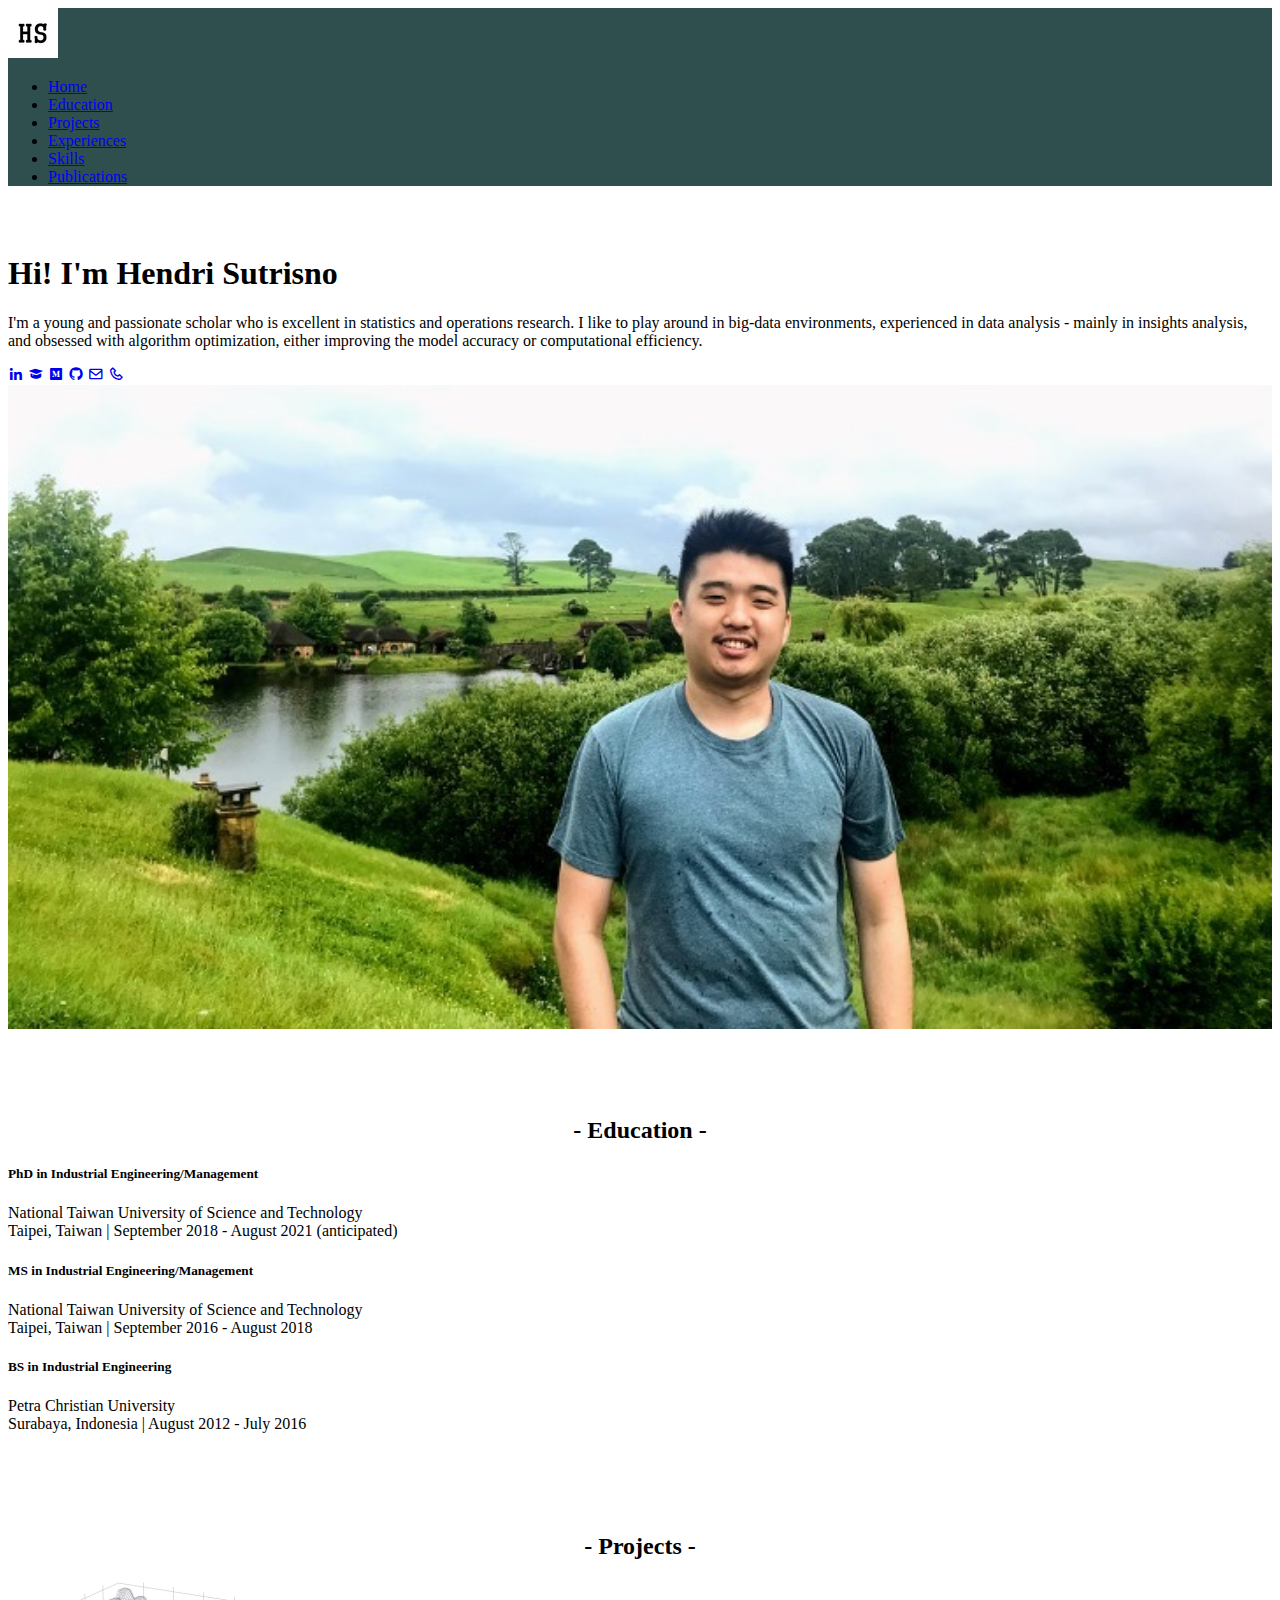
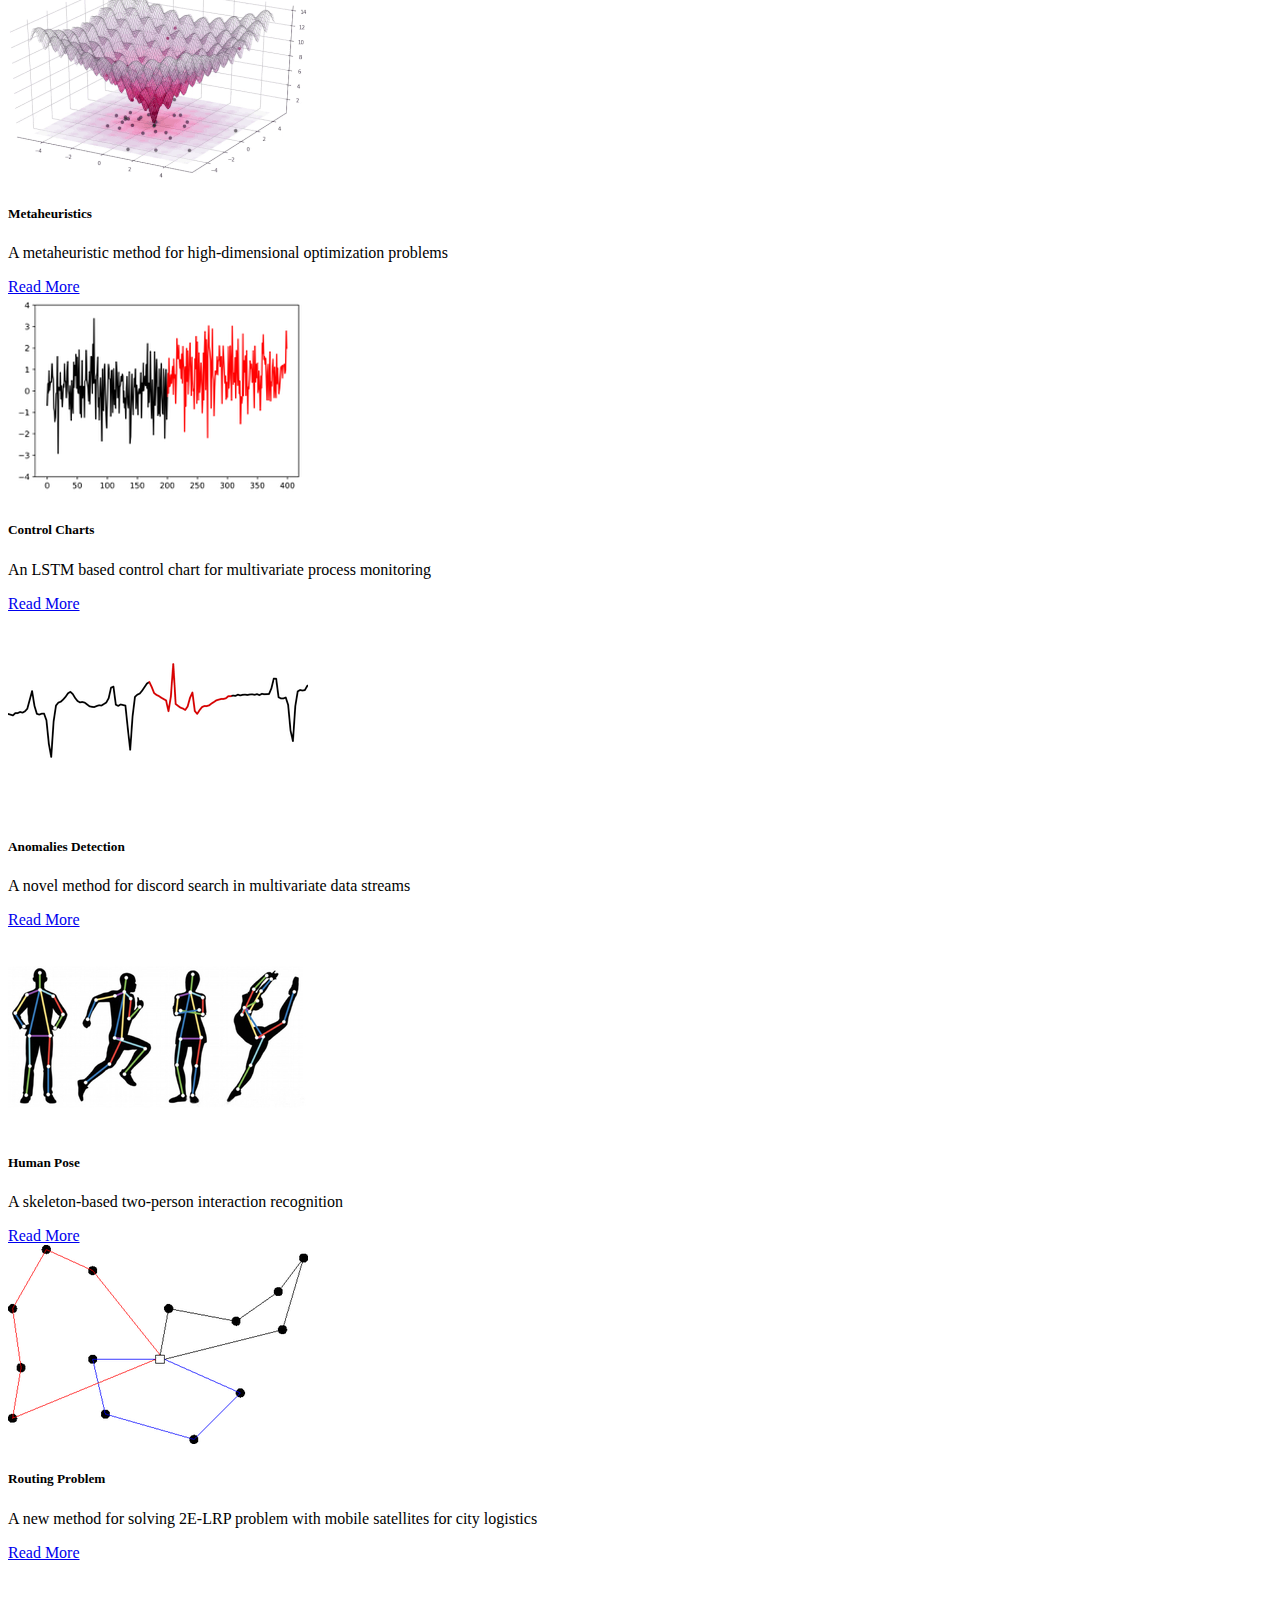
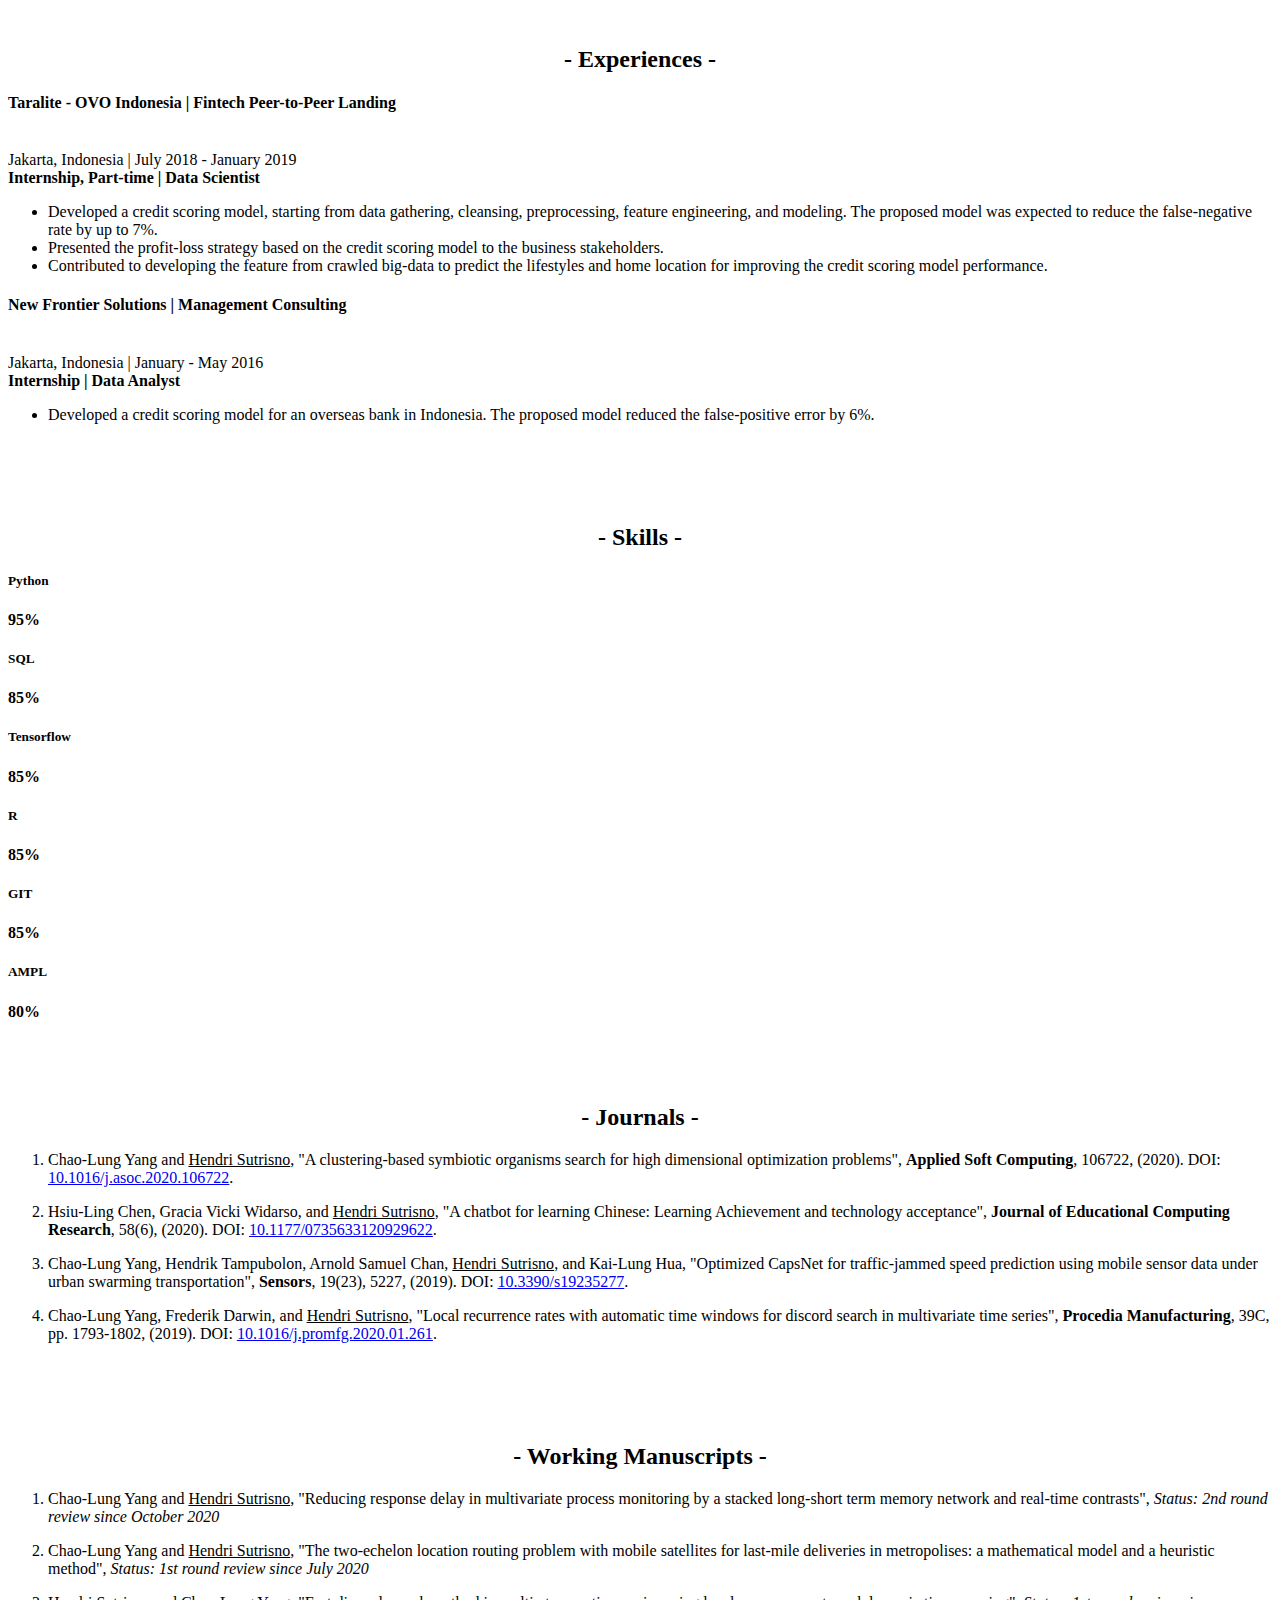
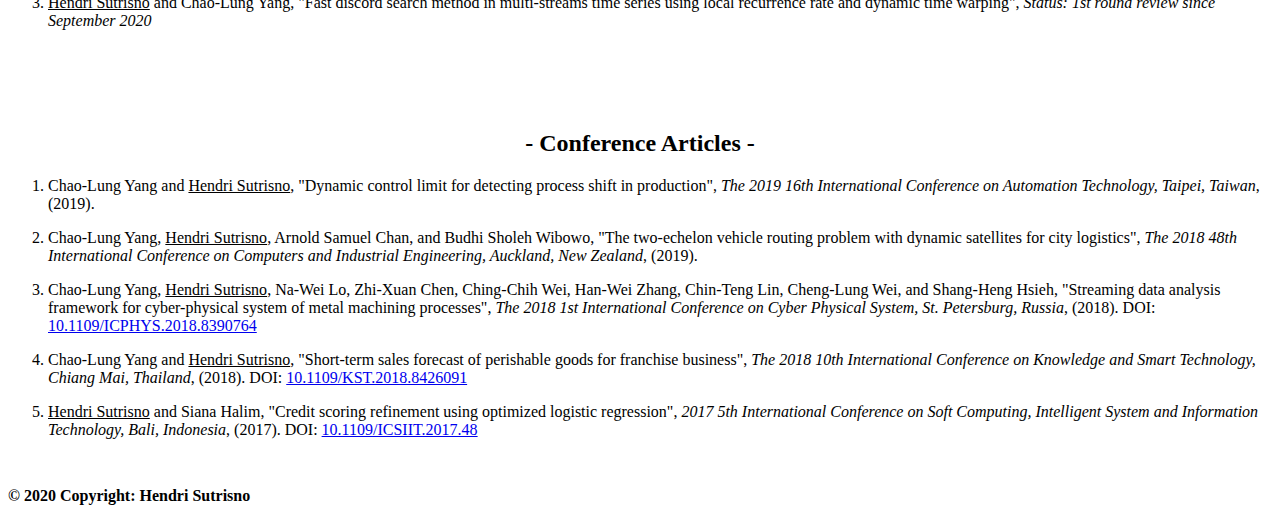
<file: index.html>
<!DOCTYPE html>
<html>
    <head>
        <!-- Global site tag (gtag.js) - Google Analytics -->
        <script async src="https://www.googletagmanager.com/gtag/js?id=G-81YQXB2JYT"></script>
        <script>
        window.dataLayer = window.dataLayer || [];
        function gtag(){dataLayer.push(arguments);}
        gtag('js', new Date());

        gtag('config', 'G-81YQXB2JYT');
        </script>

        <title>Home - Hendri</title>
        <meta charset="UTF-8">
        <meta name="viewport" content="width=device-width, initial-scale=1.0">
        <!-- ICON -->
        <link href='https://cdn.jsdelivr.net/npm/boxicons@2.0.5/css/boxicons.min.css' rel='stylesheet'>
        <!-- BOOTSTRAP -->
        <link rel="stylesheet" href="https://stackpath.bootstrapcdn.com/bootstrap/4.1.3/css/bootstrap.min.css" integrity="sha384-MCw98/SFnGE8fJT3GXwEOngsV7Zt27NXFoaoApmYm81iuXoPkFOJwJ8ERdknLPMO" crossorigin="anonymous">
        <style>
            :root{
                --first-color: #1E90FF;
                --second-color: #FFFAF0;
            }
            .section-title{
                text-align: center;
            }
            nav{
                background-color: #2F4F4F;
            }
        </style>
    </head>
    <body>
        <nav id="navbar" class="navbar navbar-light bg-light">
            <a class="navbar-brand" href="#home"><img class="card-img-top" src="assets/img/50_50_icon.png"></a>
            <ul class="nav nav-pills">
                <li class="nav-item active">
                    <a class="nav-link" href="#home">Home</a>
                </li>
                <li class="nav-item">
                    <a class="nav-link" href="#education">Education</a>
                </li>
                <li class="nav-item">
                    <a class="nav-link" href="#project">Projects</a>
                </li>
                <li class="nav-item">
                    <a class="nav-link" href="#experience">Experiences</a>
                </li>
                <li class="nav-item">
                    <a class="nav-link" href="#skill">Skills</a>
                </li>
                <li class="nav-item">
                    <a class="nav-link" href="#journal">Publications</a>
                </li>
            </ul>
        </nav>
        
        <!----- HOME ----->
        <div class="container" style="padding-top: 2em; padding-bottom: 2em;">
            <section class="home-section" id="home">
                <div class="row">
                    <div class="col-md-7">
                        <h1>Hi! I'm Hendri Sutrisno</h1>
                        <p>I'm a young and passionate scholar who is excellent in statistics and operations research. 
                            I like to play around in big-data environments, experienced in data analysis - mainly in insights analysis, and obsessed with algorithm optimization, either improving the model accuracy or computational efficiency.</p>
                        <div class="social-icon">
                            <a href="https://www.linkedin.com/in/hensoee/" class="home__social-icon"><i class='bx bxl-linkedin'></i></a>
                            <a href="https://scholar.google.com/citations?user=7oypptsAAAAJ&amp;hl=en&amp;oi=ao" class="home__social-icon"><i class='bx bxs-graduation'></i></a>
                            <a href="https://hendrisutrisno.medium.com/" class="home__social-icon"><i class='bx bxl-medium-square' ></i></a>
                            <a href="https://github.com/sutrisnohendri" class="home__social-icon"><i class='bx bxl-github' ></i></a>
                            <a href="mailto:hendrisutrisno@outlook.com" class="home__social-icon"><i class='bx bx-envelope'></i></a>
                            <a href="tel:+886965522542" class="home__social-icon"><i class='bx bx-phone' ></i></a>
                        </div>
                    </div>
                    <div class="col-md-5">
                        <img src="assets/img/cover_image.jpg" alt="hendri" width="100%">
                    </div>
                </div>
            </section>
        </div>

        <!----- EDUCATION ----->
        <div class="container" style="padding-top: 2em; padding-bottom: 2em;">
            <section class="education-section" id="education">
                <h2 class="section-title">- Education -</h2>
                <div class="row">
                    <div class="col-md-12">
                        <h5>PhD in Industrial Engineering/Management</h5>
                        <p>National Taiwan University of Science and Technology<br>Taipei, Taiwan | September 2018 - August 2021 (anticipated)</p>
                    </div>
                    <div class="col-md-12">
                        <h5>MS in Industrial Engineering/Management</h5>
                        <p>National Taiwan University of Science and Technology<br>Taipei, Taiwan | September 2016 - August 2018</p>
                    </div>
                    <div class="col-md-12">
                        <h5>BS in Industrial Engineering</h5>
                        <p>Petra Christian University<br>Surabaya, Indonesia | August 2012 - July 2016</p>
                    </div>
                </div>
            </section>
        </div>

        <!----- PROJECT ----->
        <div class="container" style="padding-top: 2em; padding-bottom: 2em;">
            <section class="project-section" id="project">
                <h2 class="section-title">- Projects -</h2>
                <div class="row">
                    <div class="col-md-4">
                        <div class="card mb-2">
                            <img class="card-img-top" src="assets/img/300_200_csos.gif">
                            <div class="card-body">
                                <h5 class="card-title">Metaheuristics</h5>
                                <p class="card-text">A metaheuristic method for high-dimensional optimization problems</p>
                                <a href="https://hendrisutrisno.medium.com/an-introduction-to-and-implementation-of-clustering-based-symbiotic-organisms-search-csos-5c33230d0885" class="btn btn-primary">Read More</a>
                            </div>
                        </div>
                    </div>
                    <div class="col-md-4">
                        <div class="card mb-2">
                            <img class="card-img-top" src="assets/img/300_200_exRTC.png">
                            <div class="card-body">
                                <h5 class="card-title">Control Charts</h5>
                                <p class="card-text">An LSTM based control chart for multivariate process monitoring</p>
                                <a href="https://sutrisnohendri.github.io/ControlChart/" class="btn btn-primary">Read More</a>
                            </div>
                        </div>
                    </div>
                    <div class="col-md-4">
                        <div class="card mb-2">
                            <img class="card-img-top" src="assets/img/300_200_discords.png">
                            <div class="card-body">
                                <h5 class="card-title">Anomalies Detection</h5>
                                <p class="card-text">A novel method for discord search in multivariate data streams</p>
                                <a href="https://sutrisnohendri.github.io/DiscordSearch/" class="btn btn-primary">Read More</a>
                            </div>
                        </div>
                    </div>
                    <div class="col-md-4">
                        <div class="card mb-2">
                            <img class="card-img-top" src="assets/img/300_200_human_pose.png">
                            <div class="card-body">
                                <h5 class="card-title">Human Pose</h5>
                                <p class="card-text">A skeleton-based two-person interaction recognition</p>
                                <a href="https://github.com/hendrikTpl/STGCN-PAM-TPIR" class="btn btn-primary">Read More</a>
                            </div>
                        </div>
                    </div>
                    <div class="col-md-4">
                        <div class="card mb-2">
                            <img class="card-img-top" src="assets/img/300_200_vrp.png">
                            <div class="card-body">
                                <h5 class="card-title">Routing Problem</h5>
                                <p class="card-text">A new method for solving 2E-LRP problem with mobile satellites for city logistics</p>
                                <a href="https://github.com/sutrisnohendri/materials-for-2E-LRP-MS" class="btn btn-primary">Read More</a>
                            </div>
                        </div>
                    </div>
                </div>
            </section>
        </div>

        <!----- EXPERIENCE ----->
        <div class="container" style="padding-top: 2em; padding-bottom: 2em;">
            <section class="experience-section" id="experience">
                <h2 class="section-title">- Experiences -</h2>
                <div class="row">
                    <div class="col-md-12">
                        <h4>Taralite - OVO Indonesia | Fintech Peer-to-Peer Landing</h4>
                        <p></p>
                            <br>
                            Jakarta, Indonesia | July 2018 - January 2019
                            <br>
                            <strong>Internship, Part-time | Data Scientist</strong>
                            <ul>
                                <li>Developed a credit scoring model, starting from data gathering, cleansing, preprocessing, feature engineering, and modeling. The proposed model was expected to reduce the false-negative rate by up to 7%.</li>
                                <li>Presented the profit-loss strategy based on the credit scoring model to the business stakeholders.</li>
                                <li>Contributed to developing the feature from crawled big-data to predict the lifestyles and home location for improving the credit scoring model performance.</li>
                            </ul>
                        </p>
                    </div>
                    <div class="col-md-12">
                        <h4>New Frontier Solutions | Management Consulting</h4>
                        <p>
                            <br>
                            Jakarta, Indonesia | January - May 2016
                            <br>
                            <strong>Internship | Data Analyst</strong>
                            <ul>
                                <li>Developed a credit scoring model for an overseas bank in Indonesia. The proposed model reduced the false-positive error by 6%.</li>
                            </ul>
                        </p>
                    </div>
                </div>
            </section>
        </div>

        <!----- SKILL ----->
        <div class="container" style="padding-top: 2em; padding-bottom: 2em;">
            <section class="skill-section" id="skill">
                <h2 class="section-title">- Skills -</h2>
                <div class="row">
                    <div class="col-md-6">
                        <div class="card mb-2">
                            <div class="card-body">
                                <h5>Python</h5>
                                <div class="progress">
                                    <div class="progress-bar" role="progressbar" style="width: 95%" aria-valuenow="95%" aria-valuemin="0" aria-valuemax="100"><strong>95%</strong></div>
                                </div>
                            </div>
                        </div>
                    </div>
                    <div class="col-md-6">
                        <div class="card mb-2">
                            <div class="card-body">
                                <h5>SQL</h5>
                                <div class="progress">
                                    <div class="progress-bar" role="progressbar" style="width: 85%" aria-valuenow="85%" aria-valuemin="0" aria-valuemax="100"><strong>85%</strong></div>
                                </div>
                            </div>
                        </div>
                    </div>
                    <div class="col-md-6">
                        <div class="card mb-2">
                            <div class="card-body">
                                <h5>Tensorflow</h5>
                                <div class="progress">
                                    <div class="progress-bar" role="progressbar" style="width: 85%" aria-valuenow="85%" aria-valuemin="0" aria-valuemax="100"><strong>85%</strong></div>
                                </div>
                            </div>
                        </div>
                    </div>
                    <div class="col-md-6">
                        <div class="card mb-2">
                            <div class="card-body">
                                <h5>R</h5>
                                <div class="progress">
                                    <div class="progress-bar" role="progressbar" style="width: 85%" aria-valuenow="85%" aria-valuemin="0" aria-valuemax="100"><strong>85%</strong></div>
                                </div>
                            </div>
                        </div>
                    </div>
                    <div class="col-md-6">
                        <div class="card mb-2">
                            <div class="card-body">
                                <h5>GIT</h5>
                                <div class="progress">
                                    <div class="progress-bar" role="progressbar" style="width: 85%" aria-valuenow="85%" aria-valuemin="0" aria-valuemax="100"><strong>85%</strong></div>
                                </div>
                            </div>
                        </div>
                    </div>
                    <div class="col-md-6">
                        <div class="card mb-2">
                            <div class="card-body">
                                <h5>AMPL</h5>
                                <div class="progress">
                                    <div class="progress-bar" role="progressbar" style="width: 80%" aria-valuenow="80%" aria-valuemin="0" aria-valuemax="100"><strong>80%</strong></div>
                                </div>
                            </div>
                        </div>
                    </div>
                </div>
            </section>
        </div>

        <!----- JOURNAL ----->
        <div class="container" style="padding-top: 2em; padding-bottom: 2em;">
            <section class="journal-section" id="journal">
                <h2 class="section-title">- Journals -</h2>
                <div class="row">
                    <div class="col-md-12">
                        <ol>
                            <li>
                                <p class="publications__text"> </p> Chao-Lung Yang and <u>Hendri Sutrisno</u>,
                                "A clustering-based symbiotic organisms search for high dimensional optimization problems", 
                                <strong>Applied Soft Computing</strong>, 106722, (2020). 
                                DOI: <a href="https://dx.doi.org/10.1109/ICPHYS.2018.8390764">10.1016/j.asoc.2020.106722</a>.
                            </li>
                            <li>
                                <p class="publications__text"> </p> Hsiu-Ling Chen, Gracia Vicki Widarso, and <u>Hendri Sutrisno</u>,
                                "A chatbot for learning Chinese: Learning Achievement and technology acceptance", 
                                <strong>Journal of Educational Computing Research</strong>, 58(6), (2020). 
                                DOI: <a href="https://dx.doi.org/10.1177/0735633120929622">10.1177/0735633120929622</a>.
                            </li>
                            <li>
                                <p class="publications__text"> </p> Chao-Lung Yang, Hendrik Tampubolon, Arnold Samuel Chan, <u>Hendri Sutrisno</u>, and Kai-Lung Hua,
                                "Optimized CapsNet for traffic-jammed speed prediction using mobile sensor data under urban swarming transportation", 
                                <strong>Sensors</strong>, 19(23), 5227, (2019). 
                                DOI: <a href="https://dx.doi.org/10.3390/s19235277">10.3390/s19235277</a>.
                            </li>
                            <li>
                                <p class="publications__text"> </p> Chao-Lung Yang, Frederik Darwin, and <u>Hendri Sutrisno</u>,
                                "Local recurrence rates with automatic time windows for discord search in multivariate time series", 
                                <strong>Procedia Manufacturing</strong>, 39C, pp. 1793-1802, (2019). 
                                DOI: <a href="https://dx.doi.org/10.1016/j.promfg.2020.01.261">10.1016/j.promfg.2020.01.261</a>.
                            </li>
                        </ol>
                    </div>
                </div>
            </section>
        </div>

        <!----- ONGOING ARTICLES ----->
        <div class="container" style="padding-top: 2em; padding-bottom: 2em;">
            <section class="ongoing-section" id="ongoing">
                <h2 class="section-title">- Working Manuscripts -</h2>
                <div class="row">
                    <div class="col-md-12">
                        <ol>
                            <li>
                                <p class="ongoing__text"> </p> Chao-Lung Yang and <u>Hendri Sutrisno</u>,
                                "Reducing response delay in multivariate process monitoring by a stacked long-short term memory network and real-time contrasts", 
                                <i>Status: 2nd round review since October 2020</i>
                            </li>
                            <li>
                                <p class="ongoing__text"> </p> Chao-Lung Yang and <u>Hendri Sutrisno</u>,
                                "The two-echelon location routing problem with mobile satellites for last-mile deliveries in metropolises: a mathematical model and a heuristic method", 
                                <i>Status: 1st round review since July 2020</i>
                            </li>
                            <li>
                                <p class="ongoing__text"> </p> <u>Hendri Sutrisno</u> and Chao-Lung Yang,
                                "Fast discord search method in multi-streams time series using local recurrence rate and dynamic time warping", 
                                <i>Status: 1st round review since September 2020</i>
                            </li>
                        </ol>
                    </div>
                </div>
            </section>
        </div>

        <!----- CONFERENCES ----->
        <div class="container" style="padding-top: 2em; padding-bottom: 2em;">
            <section class="conference-section" id="conference">
                <h2 class="section-title">- Conference Articles -</h2>
                <div class="row">
                    <div class="col-md-12">
                        <ol>
                            <li>
                                <p class="conference__text"> </p> Chao-Lung Yang and <u>Hendri Sutrisno</u>,
                                "Dynamic control limit for detecting process shift in production", 
                                <i>The 2019 16th International Conference on Automation Technology, Taipei, Taiwan</i>, (2019).
                            </li>
                            <li>
                                <p class="conference__text"> </p> Chao-Lung Yang, <u>Hendri Sutrisno</u>, Arnold Samuel Chan, and Budhi Sholeh Wibowo,
                                "The two-echelon vehicle routing problem with dynamic satellites for city logistics", 
                                <i>The 2018 48th International Conference on Computers and Industrial Engineering, Auckland, New Zealand</i>, (2019). 
                            </li>
                            <li>
                                <p class="conference__text"> </p> Chao-Lung Yang, <u>Hendri Sutrisno</u>, Na-Wei Lo, Zhi-Xuan Chen, Ching-Chih Wei, Han-Wei Zhang, Chin-Teng Lin, Cheng-Lung Wei, and Shang-Heng Hsieh,
                                "Streaming data analysis framework for cyber-physical system of metal machining processes", 
                                <i>The 2018 1st International Conference on Cyber Physical System, St. Petersburg, Russia</i>, (2018).
                                DOI: <a href="https://dx.doi.org/10.1109/ICPHYS.2018.8390764">10.1109/ICPHYS.2018.8390764</a>
                            </li>
                            <li>
                                <p class="conference__text"> </p> Chao-Lung Yang and <u>Hendri Sutrisno</u>,
                                "Short-term sales forecast of perishable goods for franchise business", 
                                <i>The 2018 10th International Conference on Knowledge and Smart Technology, Chiang Mai, Thailand</i>, (2018).
                                DOI: <a href="https://dx.doi.org/10.1109/KST.2018.8426091">10.1109/KST.2018.8426091</a>
                            </li>
                            <li>
                                <p class="conference__text"> </p> <u>Hendri Sutrisno</u> and Siana Halim,
                                "Credit scoring refinement using optimized logistic regression", 
                                <i>2017 5th International Conference on Soft Computing, Intelligent System and Information Technology, Bali, Indonesia</i>, (2017).
                                DOI: <a href="https://doi.org/10.1109/ICSIIT.2017.48">10.1109/ICSIIT.2017.48</a>
                            </li>
                        </ol>
                    </div>
                </div>
            </section>
        </div>

        <!----- FOOTER ----->
        <footer class="footer pt-4">
            <div class="footer-copyright text-center py-3">
                <strong>© 2020 Copyright: Hendri Sutrisno</strong>
            </div>
        </footer>        
    </body>
</html>

<script src="https://code.jquery.com/jquery-3.3.1.slim.min.js" integrity="sha384-q8i/X+965DzO0rT7abK41JStQIAqVgRVzpbzo5smXKp4YfRvH+8abtTE1Pi6jizo" crossorigin="anonymous"></script>
<script src="https://cdnjs.cloudflare.com/ajax/libs/popper.js/1.14.3/umd/popper.min.js" integrity="sha384-ZMP7rVo3mIykV+2+9J3UJ46jBk0WLaUAdn689aCwoqbBJiSnjAK/l8WvCWPIPm49" crossorigin="anonymous"></script>
<script src="https://stackpath.bootstrapcdn.com/bootstrap/4.1.3/js/bootstrap.min.js" integrity="sha384-ChfqqxuZUCnJSK3+MXmPNIyE6ZbWh2IMqE241rYiqJxyMiZ6OW/JmZQ5stwEULTy" crossorigin="anonymous"></script>
</file>
